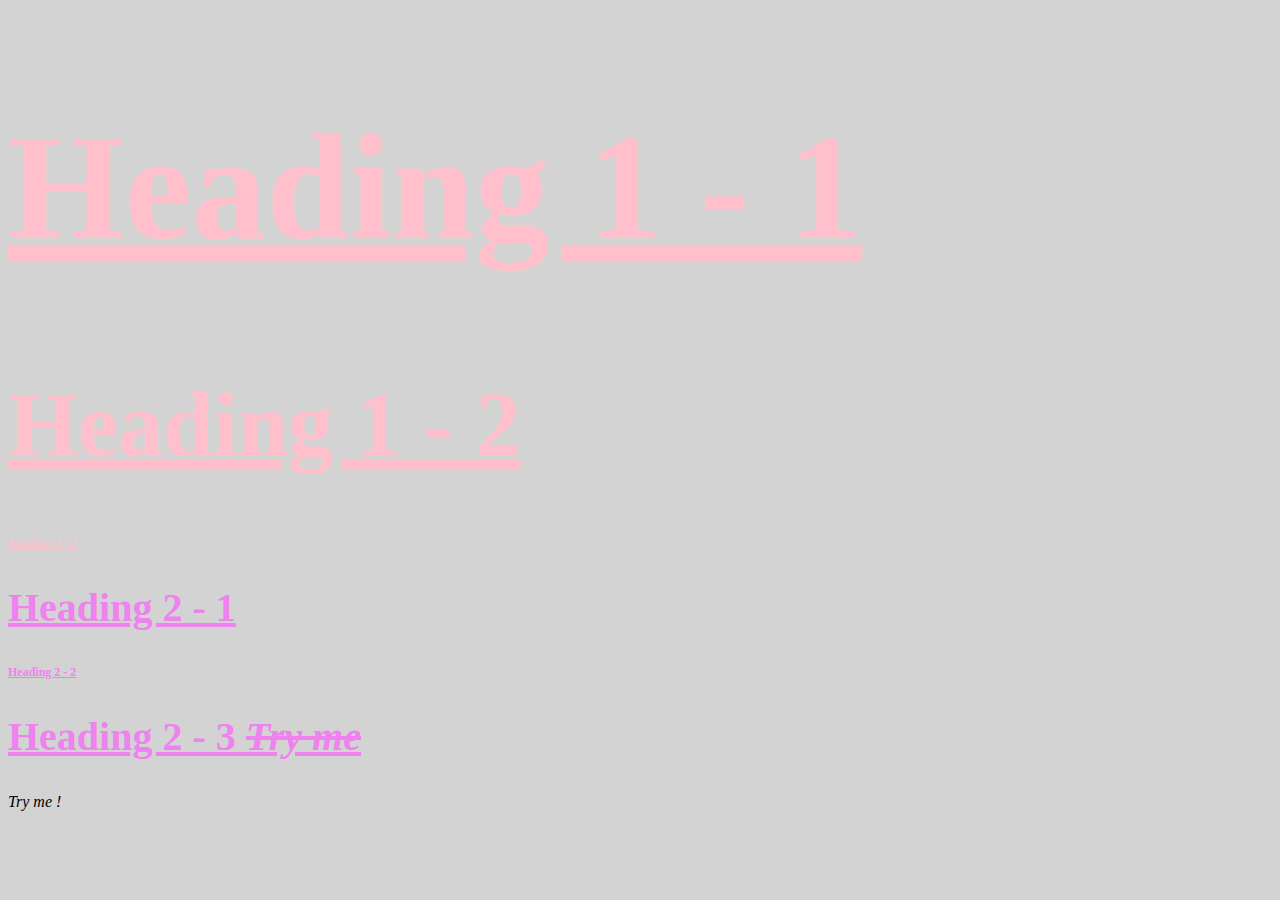
<file: stylish.html>
<!DOCTYPE html>
<html>
<head>
	<title>Stylish</title>
	<link rel="stylesheet" type="text/css" href="css/test.css">
</head>

<body>

<h1 id="first" class="small">Heading 1 - 1 </h1>
<h1>Heading 1 - 2 </h1>
<h1 class="small">Heading 1 - 3 </h1>

<h2>Heading 2 - 1</h2>
<h2 class="small">Heading 2 - 2</h2>
<h2>Heading 2 - 3 <span> Try me </span> </h2>
<span> Try me ! </span>

</body>
</html>
</file>
<file: css/test.css>
body{

	background-color: lightgrey;
}

			h1{
color: pink;
text-decoration: underline;
font-size: 90px
}


h2{
color: violet;
text-decoration: underline;
font-size: 40px

}
#first{

	font-size: 150px;
}
.small{

	font-size: 12px
}

span{
	font-style: italic;
}
h2 span {
	text-decoration: line-through;
}
</file>
